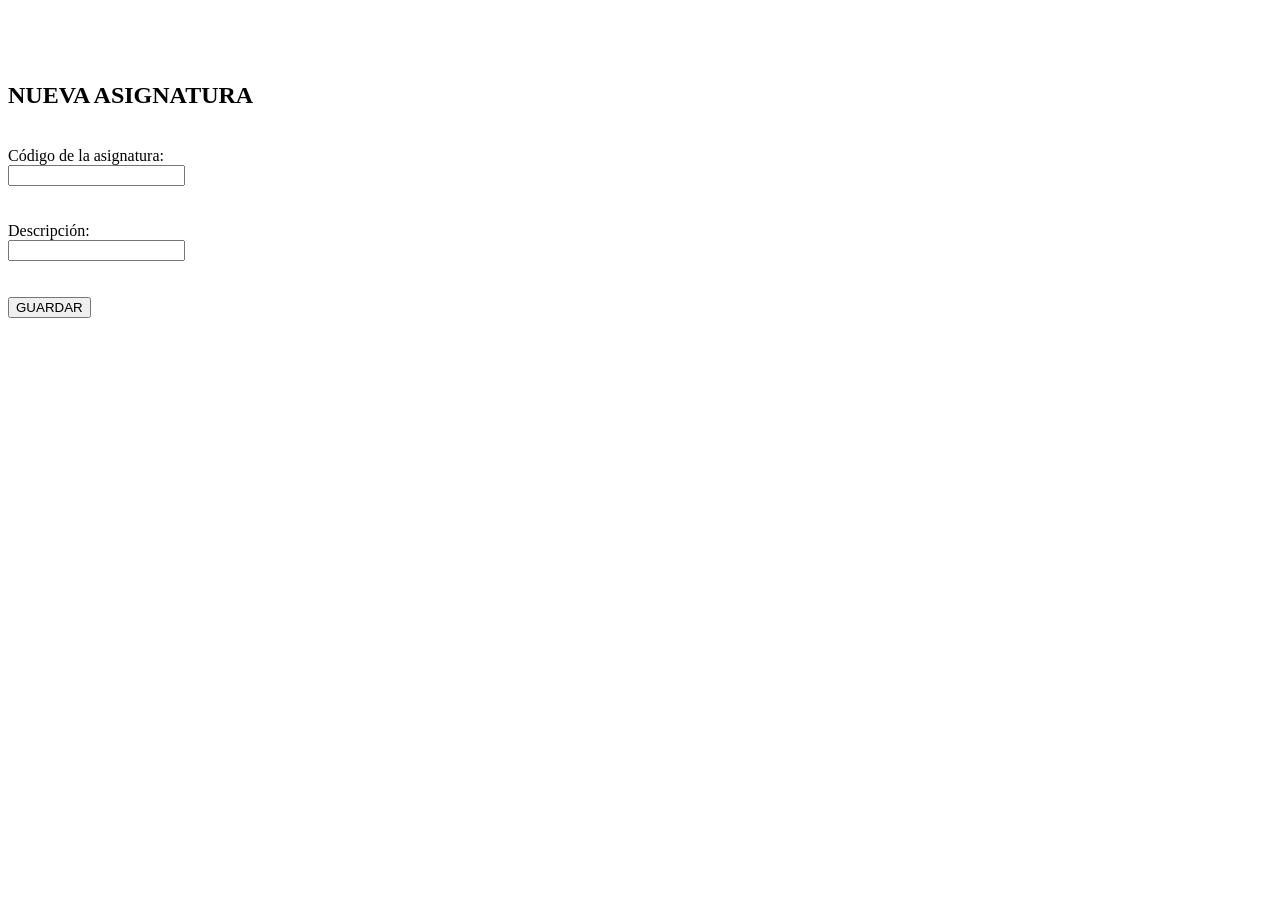
<file: colegio/src/main/resources/templates/asignatura/crearAsignatura.html>
<!DOCTYPE html>
<html lang="es" xmlns:th="http://www.thymeleaf.org" xmlns:layout="http://www.ultraq.net.nz/thymeleaf/layout" layout:decorate="~{shared/layout}">
<head th:replace="~{shared/layout :: head}">
</head>
<link rel="stylesheet" type="text/css" href="https://cdn.datatables.net/1.12.1/css/jquery.dataTables.css">
<body>
    <nav th:replace="~{shared/layout :: sidebar}">
    </nav>
    <section class="home">
        <div class="container">
            <br>
            <br>
            <br>
            <div class="row">
                <div class="col-1">
                </div>
                <div class="col">
                    <h1 class="titulo">NUEVA ASIGNATURA</h1>
                </div>
            </div>
            <br>
            <form th:object="${asignatura}" th:action="@{/asignatura/crear}" method="post">
            <div class="row">
                <div class="col-1">
                </div>
                <div class="col">
                    <label for="id" class="form-label label">Código de la asignatura:</label>
                </div>
            </div>
            <div class="row">
                <div class="col-1">
                </div>
                <div class="col-6">
                    <input type="text" class="form-control input"  id="id"  th:field="*{id}" th:errorclass="is-invalid">
                    <div th:if="${#fields.hasErrors('id')}" th:errors="*{id}" class="invalid-feedback"></div>
                </div>
            </div>
            <br>
            <br>
            <div class="row">
                <div class="col-1">
                </div>
                <div class="col">
                    <label for="descripcion" class="form-label label">Descripción:</label>
                </div>
            </div>
            <div class="row">
                <div class="col-1">
                </div>
                <div class="col-6">
                    <input type="text" class="form-control input"  id="descripcion"  th:field="*{descripcion}" th:errorclass="is-invalid">
                    <div th:if="${#fields.hasErrors('descripcion')}" th:errors="*{descripcion}" class="invalid-feedback"></div>
                </div>
            </div>
            <br>
            <br> 
            <div class="row">
                <div class="col-1">
                </div>
                <div class="col">
                    <input type="submit" class="btn btn-danger" value="GUARDAR">
                </div>
            </div>
            </form>
        </div>
    </section>
</body>
</file>
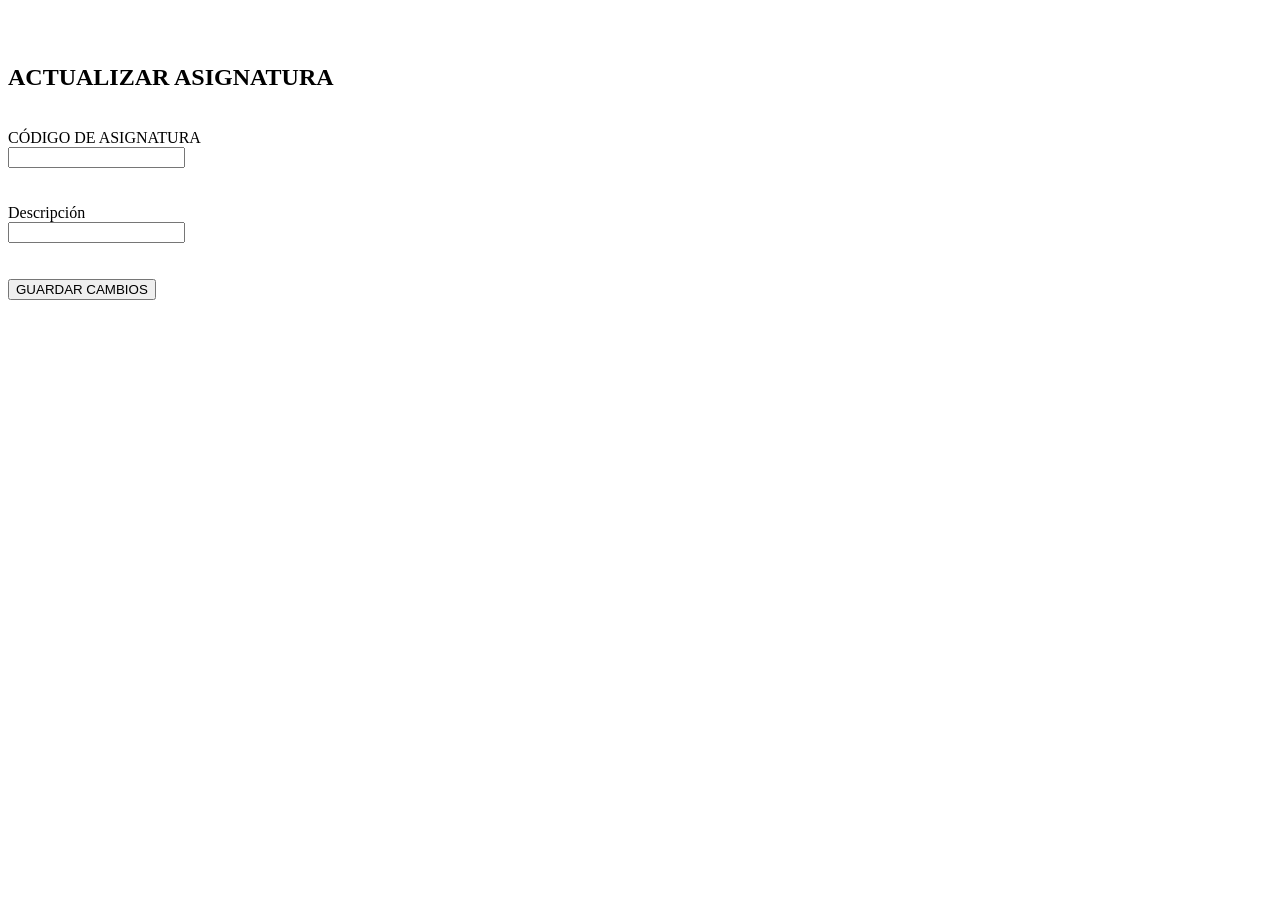
<file: colegio/src/main/resources/templates/asignatura/editarAsignatura.html>
<!DOCTYPE html>
<html lang="es" xmlns:th="http://www.thymeleaf.org" xmlns:layout="http://www.ultraq.net.nz/thymeleaf/layout" layout:decorate="~{shared/layout}">
<head th:replace="~{shared/layout :: head}">
</head>
<link rel="stylesheet" type="text/css" href="https://cdn.datatables.net/1.12.1/css/jquery.dataTables.css">
<body>
    <nav th:replace="~{shared/layout :: sidebar}">
    </nav>
    <section class="home">
        <div class="container">
            <br>
            <br>
            <div class="row">
                <div class="col-1">
                </div>
                <div class="col">
                    <h1 class="titulo">ACTUALIZAR ASIGNATURA</h1>
                </div>
            </div>
            <br>
            <form th:object="${asignatura}" th:action="@{/asignatura/actualizar/{id} (id=${id})}" method="post">
            <div class="row">
                <div class="col-1">
                </div>
                <div class="col">
                    <label for="id" class="form-label label">CÓDIGO DE ASIGNATURA</label>
                </div>
            </div>
            <div class="row">
                <div class="col-1">
                </div>
                <div class="col-6">
                    <input th:readonly="${true}" class="form-control input"  id="id"  th:field="*{id}" th:errorclass="is-invalid">
                    <div th:if="${#fields.hasErrors('id')}" th:errors="*{id}" class="invalid-feedback"></div>
                </div>
            </div>
            <br>
            <br>    
            <div class="row">
                <div class="col-1">
                </div>
                <div class="col">
                    <label for="descripcion" class="form-label label">Descripción</label>
                </div>
            </div>
            <div class="row">
                <div class="col-1">
                </div>
                <div class="col-6">
                    <input type="text" class="form-control input"  id="decripcion"  th:field="*{descripcion}" th:errorclass="is-invalid">
                    <div th:if="${#fields.hasErrors('descripcion')}" th:errors="*{descripcion}" class="invalid-feedback"></div>
                </div>
            </div>
            <br>
            <br>
            
            <div class="row">
                <div class="col-1">
                </div>
                <div class="col">
                    <input type="submit" class="btn btn-danger" value="GUARDAR CAMBIOS">
                </div>
            </div>
            </form>
        </div>
    </section>
</body>
</file>
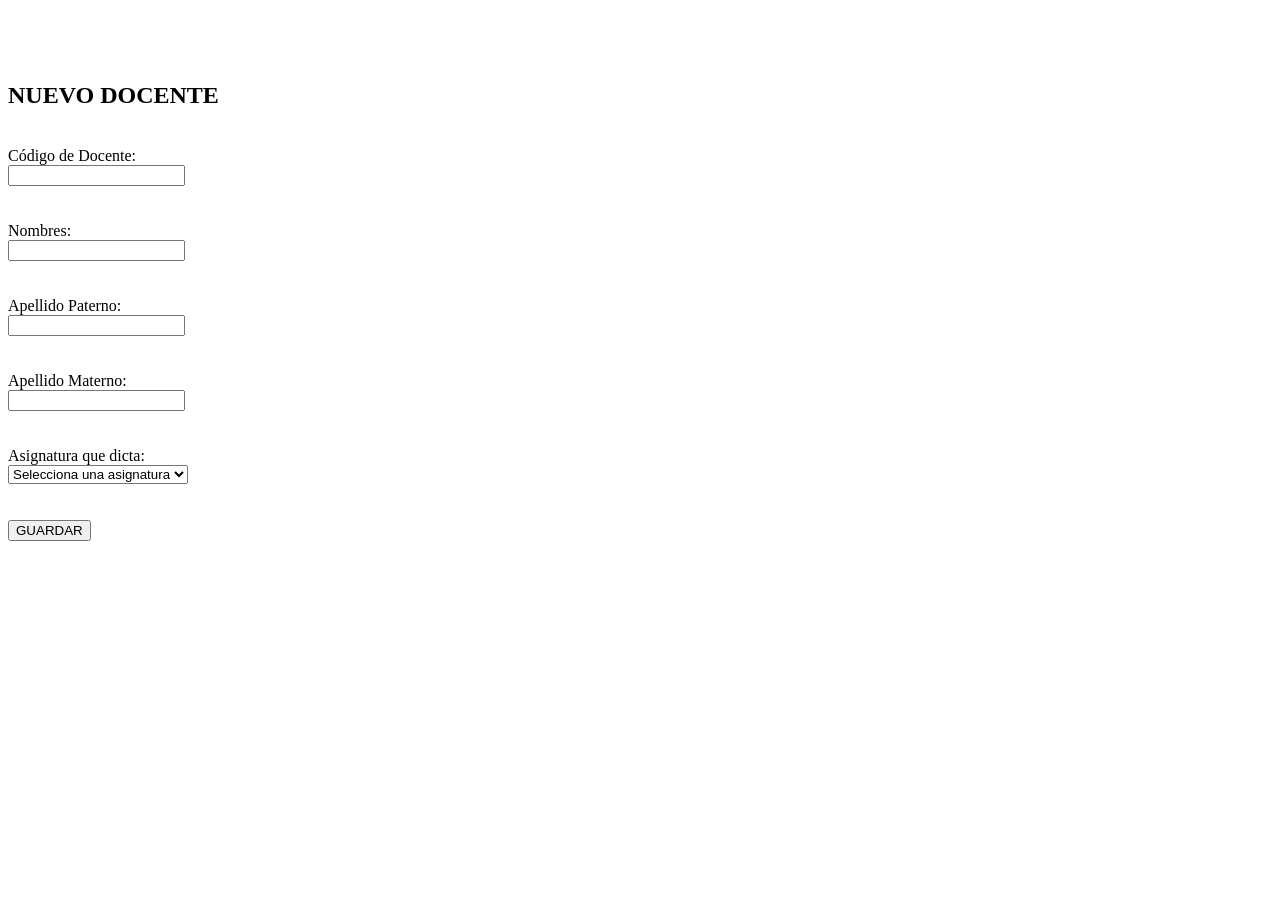
<file: colegio/src/main/resources/templates/docente/crearDocente.html>
<!DOCTYPE html>
<html lang="es" xmlns:th="http://www.thymeleaf.org" xmlns:layout="http://www.ultraq.net.nz/thymeleaf/layout" layout:decorate="~{shared/layout}">
<head th:replace="~{shared/layout :: head}">
</head>
<link rel="stylesheet" type="text/css" href="https://cdn.datatables.net/1.12.1/css/jquery.dataTables.css">
<body>
    <nav th:replace="~{shared/layout :: sidebar}">
    </nav>
    <section class="home">
        <div class="container">
            <br>
            <br>
            <br>
            <div class="row">
                <div class="col-1">
                </div>
                <div class="col">
                    <h1 class="titulo">NUEVO DOCENTE</h1>
                </div>
            </div>
            <br>
            <form th:object="${docente}" th:action="@{/docente/crear}" method="post">
            <div class="row">
                <div class="col-1">
                </div>
                <div class="col">
                    <label for="id" class="form-label label">Código de Docente:</label>
                </div>
            </div>
            <div class="row">
                <div class="col-1">
                </div>
                <div class="col-6">
                    <input type="text" class="form-control input"  id="id"  th:field="*{id}" th:errorclass="is-invalid">
                    <div th:if="${#fields.hasErrors('id')}" th:errors="*{id}" class="invalid-feedback"></div>
                </div>
            </div>
            <br>
            <br>
            <div class="row">
                <div class="col-1">
                </div>
                <div class="col">
                    <label for="nombres" class="form-label label">Nombres:</label>
                </div>
            </div>
            <div class="row">
                <div class="col-1">
                </div>
                <div class="col-6">
                    <input type="text" class="form-control input"  id="nombres"  th:field="*{nombres}" th:errorclass="is-invalid">
                    <div th:if="${#fields.hasErrors('nombres')}" th:errors="*{nombres}" class="invalid-feedback"></div>
                </div>
            </div>
            <br>
            <br>
            <div class="row">
                <div class="col-1">
                </div>
                <div class="col">
                    <label for="apePaterno" class="form-label label">Apellido Paterno:</label>
                </div>
            </div>
            <div class="row">
                <div class="col-1">
                </div>
                <div class="col-6">
                    <input type="text" class="form-control input"  id="apePaterno"  th:field="*{apePaterno}" th:errorclass="is-invalid">
                    <div th:if="${#fields.hasErrors('apePaterno')}" th:errors="*{apePaterno}" class="invalid-feedback"></div>
                </div>
            </div>
            <br>
            <br>
            <div class="row">
                <div class="col-1">
                </div>
                <div class="col">
                    <label for="apeMaterno" class="form-label label">Apellido Materno:</label>
                </div>
            </div>
            <div class="row">
                <div class="col-1">
                </div>
                <div class="col-6">
                    <input type="text" class="form-control input"  id="apeMaterno"  th:field="*{apeMaterno}" th:errorclass="is-invalid">
                    <div th:if="${#fields.hasErrors('apeMaterno')}" th:errors="*{apeMaterno}" class="invalid-feedback"></div>
                </div>
            </div>
            <br>
            <br>
            <div class="row">
                <div class="col-1">
                </div>
                <div class="col">
                    <label for="asignatura" class="form-label label">Asignatura que dicta:</label>
                </div>
            </div>
            <div class="row">
                <div class="col-1">
                </div>
                <div class="col-6">
                    <select th:field="*{asignatura}" class="form-select combox" id="asignatura" th:errorclass="is-invalid">
                        <option value="" selected>Selecciona una asignatura</option>
                        <option th:each="a : ${asignaturas}" th:value="${a.id}" th:text="${a.descripcion}">
                    </select>
                    <div th:if="${#fields.hasErrors('asignatura')}" th:errors="*{asignatura}" class="invalid-feedback"></div>          
                </div>
            </div>
            <br>
            <br>    
            <div class="row">
                <div class="col-1">
                </div>
                <div class="col">
                    <input type="submit" class="btn btn-danger" value="GUARDAR">
                </div>
            </div>
            </form>
        </div>
    </section>
</body>
</file>
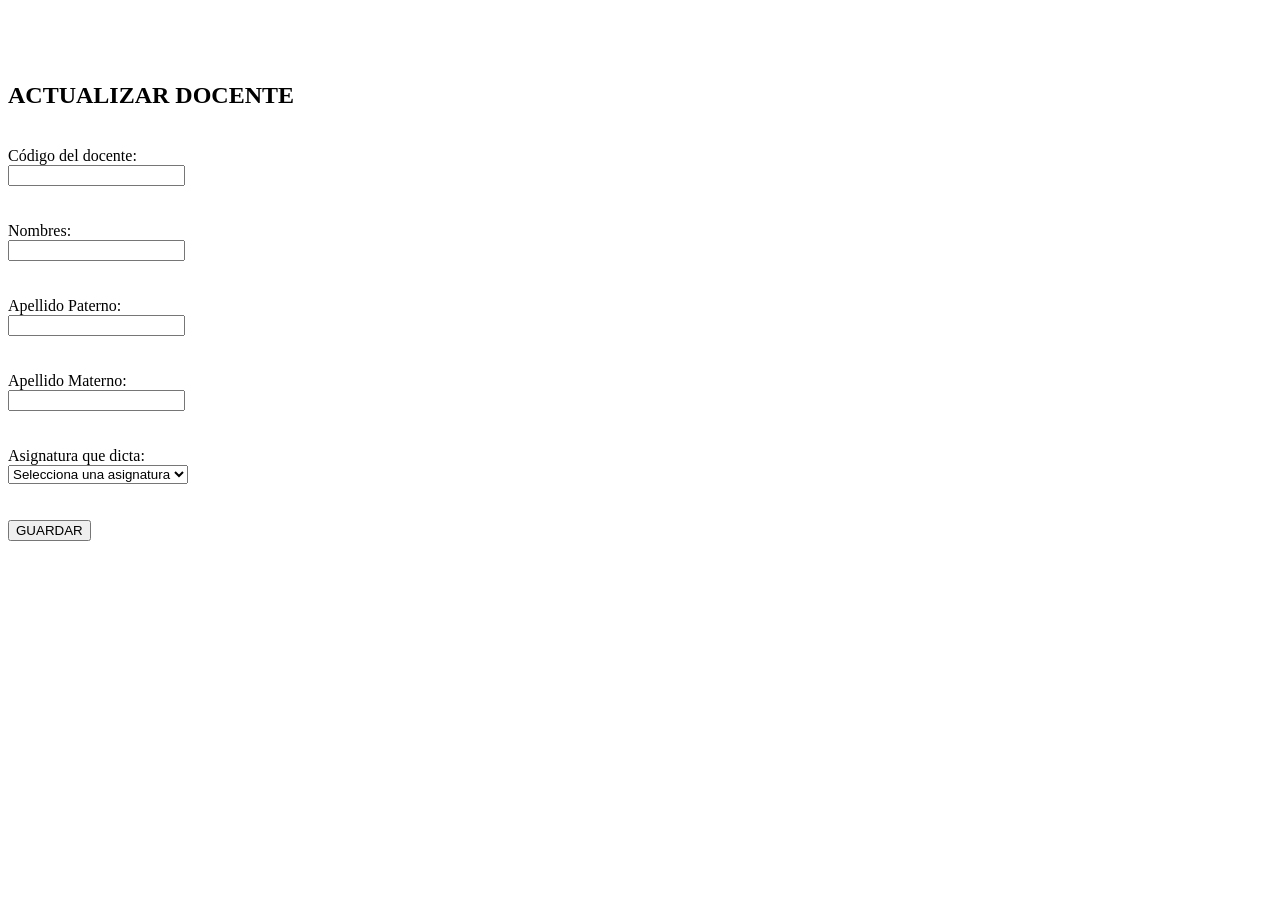
<file: colegio/src/main/resources/templates/docente/editarDocente.html>
<!DOCTYPE html>
<html lang="es" xmlns:th="http://www.thymeleaf.org" xmlns:layout="http://www.ultraq.net.nz/thymeleaf/layout" layout:decorate="~{shared/layout}">
<head th:replace="~{shared/layout :: head}">
</head>
<link rel="stylesheet" type="text/css" href="https://cdn.datatables.net/1.12.1/css/jquery.dataTables.css">
<body>
    <nav th:replace="~{shared/layout :: sidebar}">
    </nav>
    <section class="home">
        <div class="container">
            <br>
            <br>
            <br>
            <div class="row">
                <div class="col-1">
                </div>
                <div class="col">
                    <h1 class="titulo">ACTUALIZAR DOCENTE</h1>
                </div>
            </div>
            <br>
            <form th:object="${docente}" th:action="@{/docente/actualizar}" method="post">
            <div class="row">
                <div class="col-1">
                </div>
                <div class="col">
                    <label for="id" class="form-label label">Código del docente:</label>
                </div>
            </div>
            <div class="row">
                <div class="col-1">
                </div>
                <div class="col-6">
                    <input th:readonly="${true}" class="form-control input"  id="id"  th:field="*{id}" th:errorclass="is-invalid">
                    <div th:if="${#fields.hasErrors('id')}" th:errors="*{id}" class="invalid-feedback"></div>
                </div>
            </div>
            <br>
            <br>    
            <div class="row">
                <div class="col-1">
                </div>
                <div class="col">
                    <label for="nombres" class="form-label label">Nombres:</label>
                </div>
            </div>
            <div class="row">
                <div class="col-1">
                </div>
                <div class="col-6">
                    <input type="text" class="form-control input"  id="nombres"  th:field="*{nombres}" th:errorclass="is-invalid">
                    <div th:if="${#fields.hasErrors('nombres')}" th:errors="*{nombres}" class="invalid-feedback"></div>
                </div>
            </div>
            <br>
            <br>
            <div class="row">
                <div class="col-1">
                </div>
                <div class="col">
                    <label for="apePaterno" class="form-label label">Apellido Paterno:</label>
                </div>
            </div>
            <div class="row">
                <div class="col-1">
                </div>
                <div class="col-6">
                    <input type="text" class="form-control input"  id="apePaterno"  th:field="*{apePaterno}" th:errorclass="is-invalid">
                    <div th:if="${#fields.hasErrors('apePaterno')}" th:errors="*{apePaterno}" class="invalid-feedback"></div>
                </div>
            </div>
            <br>
            <br>
            <div class="row">
                <div class="col-1">
                </div>
                <div class="col">
                    <label for="apeMaterno" class="form-label label">Apellido Materno:</label>
                </div>
            </div>
            <div class="row">
                <div class="col-1">
                </div>
                <div class="col-6">
                    <input type="text" class="form-control input"  id="apeMaterno"  th:field="*{apeMaterno}" th:errorclass="is-invalid">
                    <div th:if="${#fields.hasErrors('apeMaterno')}" th:errors="*{apeMaterno}" class="invalid-feedback"></div>
                </div>
            </div>
            <br>
            <br>
            <div class="row">
                <div class="col-1">
                </div>
                <div class="col">
                    <label for="asignatura" class="form-label label">Asignatura que dicta:</label>
                </div>
            </div>
            <div class="row">
                <div class="col-1">
                </div>
                <div class="col-6">
                    <select th:field="*{asignatura}" class="form-select combox" id="asignatura" th:errorclass="is-invalid">
                        <option value="">Selecciona una asignatura</option>
                        <option th:each="a : ${asignaturas}" th:value="${a.id}" th:text="${a.descripcion}" >
                    </select>
                    <div th:if="${#fields.hasErrors('asignatura')}" th:errors="*{asignatura}" class="invalid-feedback"></div>          
                </div>
            </div>
            <br>
            <br>            
            <div class="row">
                <div class="col-1">
                </div>
                <div class="col">
                    <input type="submit" class="btn btn-danger" value="GUARDAR">
                </div>
            </div>
            </form>
        </div>
    </section>
</body>
</file>
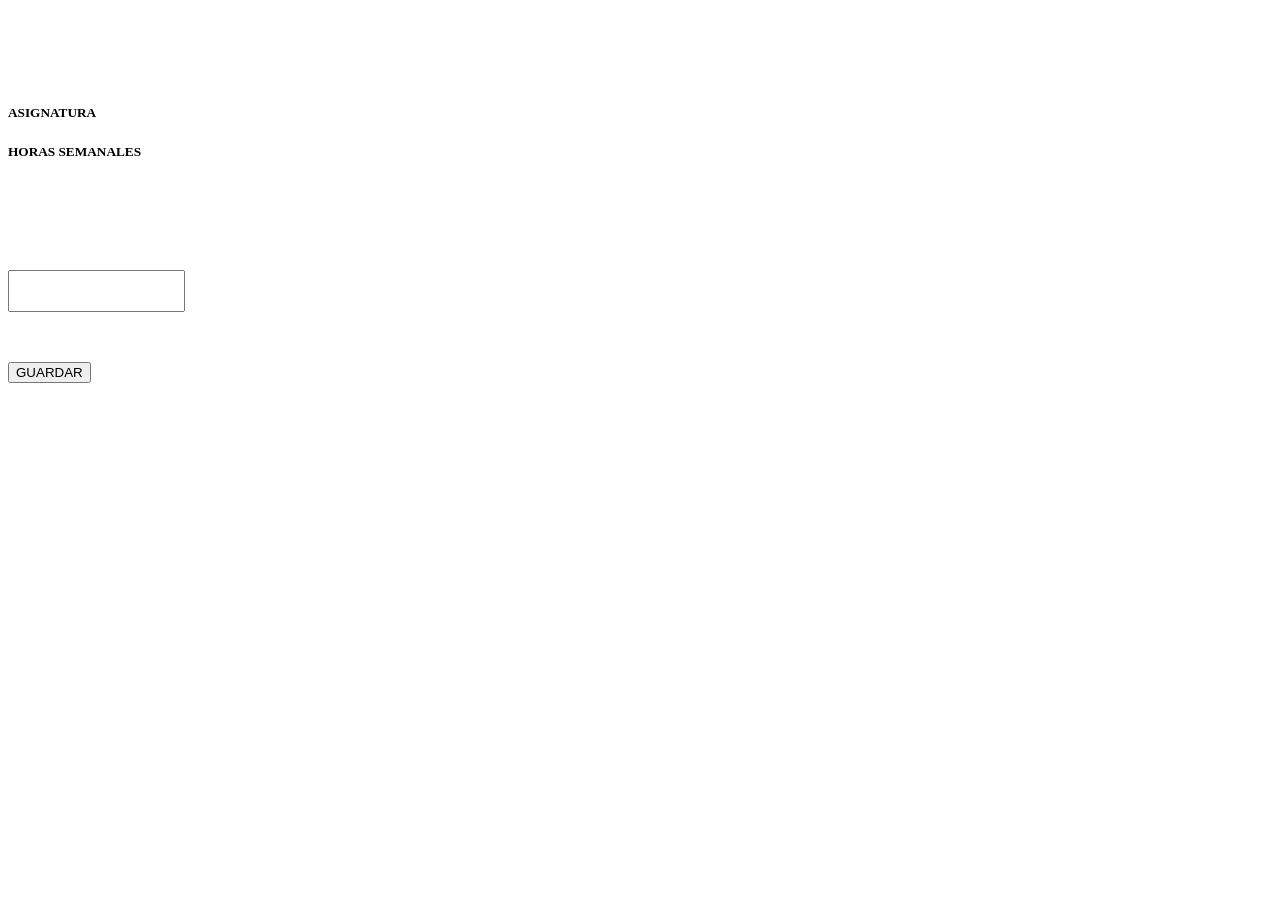
<file: colegio/src/main/resources/templates/plan/crearPlan.html>
<!DOCTYPE html>
<html lang="es" xmlns:th="http://www.thymeleaf.org" xmlns:layout="http://www.ultraq.net.nz/thymeleaf/layout"
    layout:decorate="~{shared/layout}">

<head th:replace="~{shared/layout :: head}">
</head>
<link rel="stylesheet" type="text/css" href="https://cdn.datatables.net/1.12.1/css/jquery.dataTables.css">

<body>
    <nav th:replace="~{shared/layout :: sidebar}">
    </nav>
    <section class="home">
        <div class="container">
            <br>
            <br>
            <div class="row">
                <div class="col-1"></div>
                <div class="col">
                    <h4 th:text="${'Crea Plan de Estudio: '+anio}"></h4>
                </div>
            </div>
            <br>
            <div class="row">
                <div class="col-1"></div>
                <div class="col-4 text-center">
                    <h5>ASIGNATURA</h5>
                </div>
                <div class="col-4">
                    <h5>HORAS SEMANALES</h5>
                </div>
            </div>
            <br>
            <form th:action="@{/plan/crear}" method="post">
            <div class="row">
                <div class="col-1"></div>
                <div class="col-4">
                    <div class="row" th:each="a:${asignaturas}">
                        <div class="col">
                            <p th:text="${'• '+a.descripcion}" style="min-height: 4.2vh;"></p>
                        </div>
                    </div>
                </div>
                <div class="col-4">
                    <div class="row" th:each="h:${horas}">
                        <div class="col-6">
                            <p><input th:type="@{'number'}" class="form-control form-control-sm border-dark border-opacity-25" style="min-height: 4.1vh" name="horas" th:value="${h}"></p>
                        </div>
                    </div>
                </div>
            </div>
            <br th:if="${alertaCampos==null}"> 
            <div class="row" th:if="${alertaCampos!=null}">
                <div class="col-1"></div>
                <div class="col-7 text-center">
                    <p th:text="${alertaCampos}" class="text-danger"></p>
                </div>
            </div>
            <div class="row">
                <div class="col-1"></div>
                <div class="col-7 text-center">
                    <button class="btn btn-danger">GUARDAR</button>
                </div>
            </div>
            </form>
        </div>
    </section>
</body>
</html>
</file>
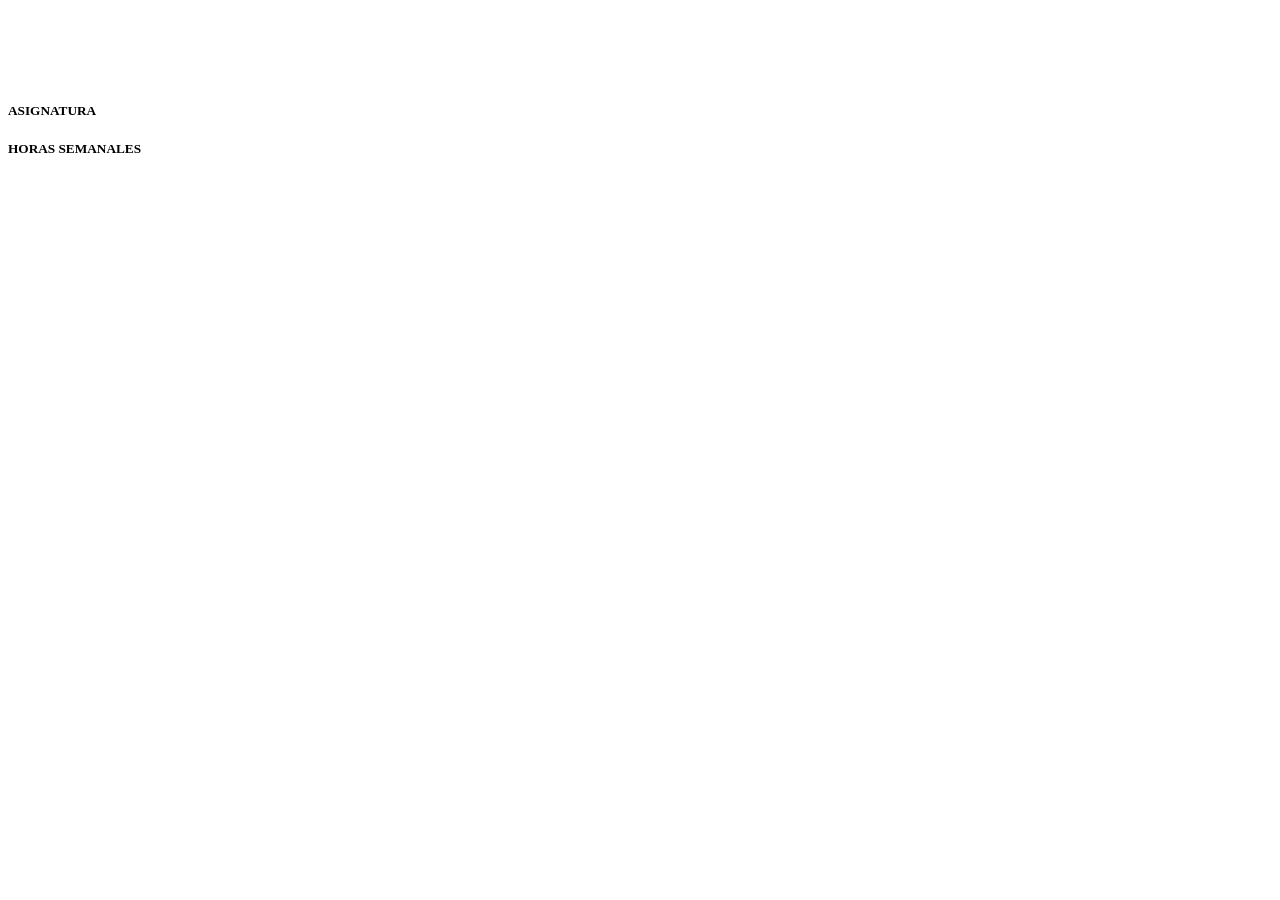
<file: colegio/src/main/resources/templates/plan/verPlan.html>
<!DOCTYPE html>
<html lang="es" xmlns:th="http://www.thymeleaf.org" xmlns:layout="http://www.ultraq.net.nz/thymeleaf/layout"
    layout:decorate="~{shared/layout}">

<head th:replace="~{shared/layout :: head}">
</head>
<link rel="stylesheet" type="text/css" href="https://cdn.datatables.net/1.12.1/css/jquery.dataTables.css">

<body>
    <nav th:replace="~{shared/layout :: sidebar}">
    </nav>
    <section class="home">
        <div class="container">
            <br>
            <br>
            <div class="row">
                <div class="col-1"></div>
                <div class="col">
                    <h3 th:text="${'Plan de Estudio '+anioAcademico.id}"></h3>
                </div>
            </div>
            <br>
            <div class="row">
                <div class="col-1"></div>
                <div class="col-4 text-center border-bottom border-end border-dark">
                    <h5>ASIGNATURA</h5>
                </div>
                <div class="col-4 text-center border-bottom border-dark">
                    <h5>HORAS SEMANALES</h5>
                </div>
            </div>
            <div class="row" th:each="a:${anioPlanes}">
                <div class="col-1"></div>
                <div class="col-4 border-end border-dark">
                    <br>
                    <p th:text="${'• '+a.asignatura.descripcion}"></p>
                </div>
                <div class="col-4 text-center border-dark">
                    <br>
                    <p th:text="${a.horasSemanales}"></p>
                </div>
            </div>
        </div>
    </section>
</body>

</html>
</file>
